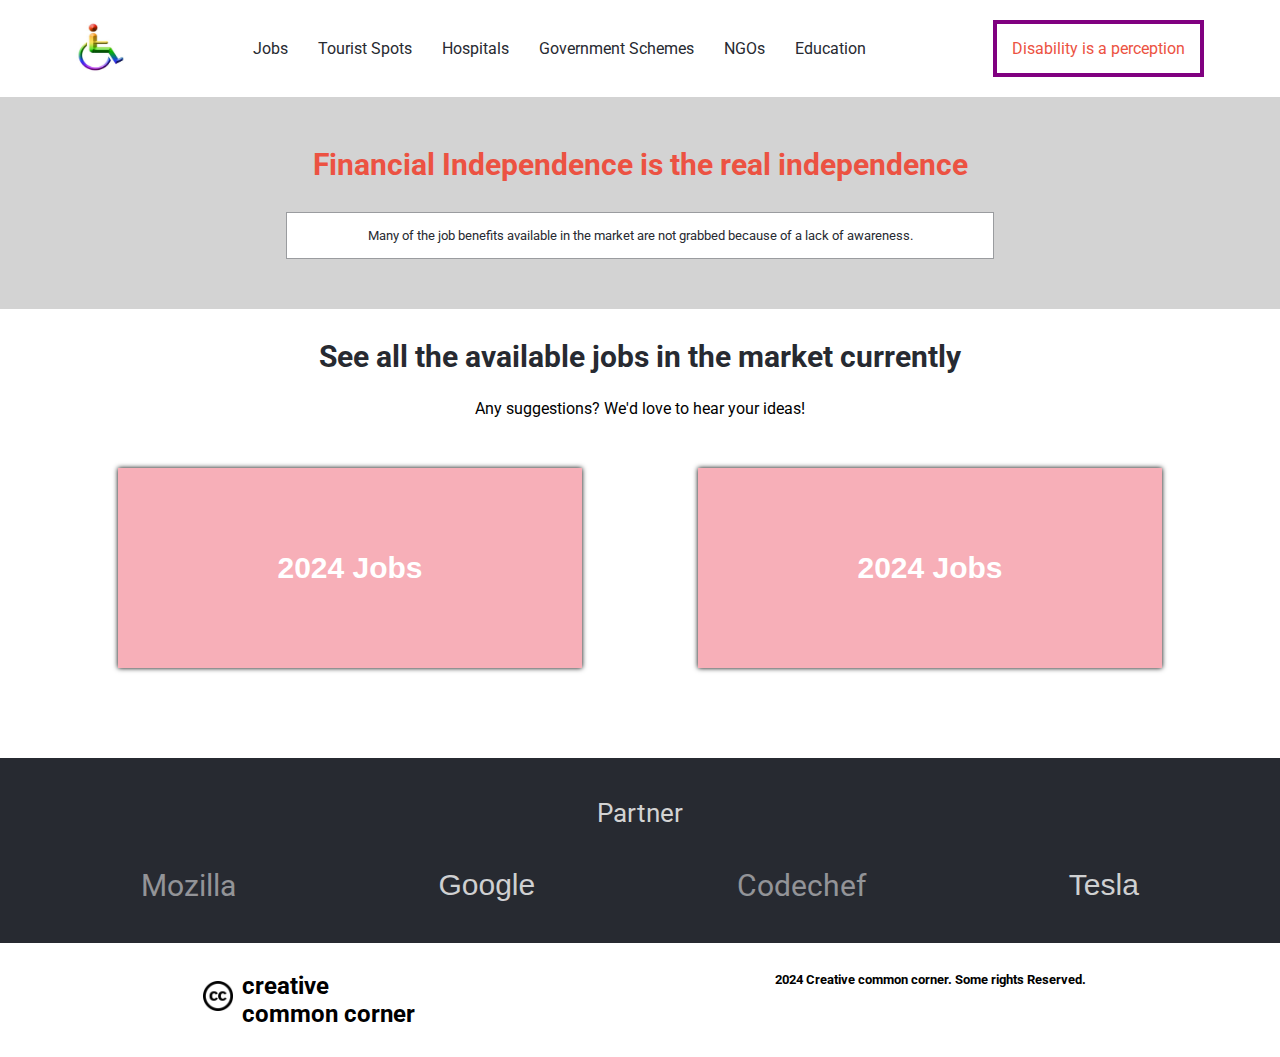
<file: index.html>
<!DOCTYPE html>
<html lang="en">
  <head>
    <meta charset="UTF-8" />
    <meta http-equiv="X-UA-Compatible" content="IE=edge" />
    <meta name="viewport" content="width=device-width, initial-scale=1.0" />
    <link rel="preconnect" href="https://fonts.googleapis.com" />
    <link rel="preconnect" href="https://fonts.gstatic.com" crossorigin />
    <link rel="stylesheet" href="seva.css">
    <link rel="stylesheet" href="main1.css">
    <link
      href="https://fonts.googleapis.com/css2?family=Lato:wght@300&family=Open+Sans:wght@300&family=Roboto:wght@100;500&display=swap"
      rel="stylesheet"
    />
    <title>Jobs</title>
  </head>
  <body>
    <div class="container">
      <header class="about-header">
        <div class="burger-menu" id="burger-menu">
          <div class="bar bar-one"></div>
          <div class="bar bar-two"></div>
          <div class="bar bar-three"></div>
        </div>
        <nav class="navigation-bar">
          <div class="nav-bar" id="nav-bar">
            <div class="my-logo">
              <a href="seva.html"
                ><img src="logo.jpeg" alt="logo" class="my-logo-img"
              /></a>
            </div>
            <ul class="nav-links links" id="nav-links">
              
                <li class="nav-link"><a href="about.html">Jobs</a></li>
                <li class="nav-link"><a href="#">Tourist Spots</a></li>
                <li class="nav-link"><a href="#"> Hospitals</a></li>
                <li class="nav-link"><a href="#"> Government Schemes</a></li>
                <li class="nav-link"><a href="#"> NGOs</a></li>
                <li class="nav-link"><a href="#"> Education</a></li>
            </ul>
            <div class="capagne-logo"><a href="#">Disability is a perception</a></div>
          </div>
        </nav>
      </header>
      <div class="main">
        <section class="about-description">
          <h1 class="about-heading1">
            Financial Independence is the real independence
          </h1>
          <p class="about-first-paragraph prgrph-responsive">
            Many of the job benefits available in the market are not grabbed because of a lack of awareness.
          </p>
          
        </section>
        
        <section class="see-the-past">
          <div class="about-logo-heading2 heading2">See all the available jobs in the market currently</div>
          <p class="see-past-prgrph">
            Any suggestions? We'd love to hear your ideas!
          </p>
          <div class="see-past-article-container">
            <div class="pastpic-one-container img-background"></div>
            <div class="pastpic-two-container img-background"></div>
          </div>
        </section>
        <section class="partners-list">
          <div class="partn-headg">Partner</div>
          <ul class="partners">
            <li class="partner Mozila">Mozilla</li>
            <li class="partner Google">Google</li>
            <li class="partner daumkakao">Codechef</li>
            <li class="partner Airtel">Tesla</li>
          </ul>
        </section>
        <section class="footer">
          <div class="footer-logo">
            <span
              ><img
                src="cc-icon.png"
                alt="footer-icon"
                class="footer-icon"
            /></span>
            <h2>
              creative <br />
              common corner
            </h2>
          </div>
          <div class="footer-description">
            <h5>2024 Creative common corner. Some rights Reserved.</h5>
          </div>
        </section>
      </div>
    </div>
    <script src="app.js"></script>
  </body>
</html>
</file>
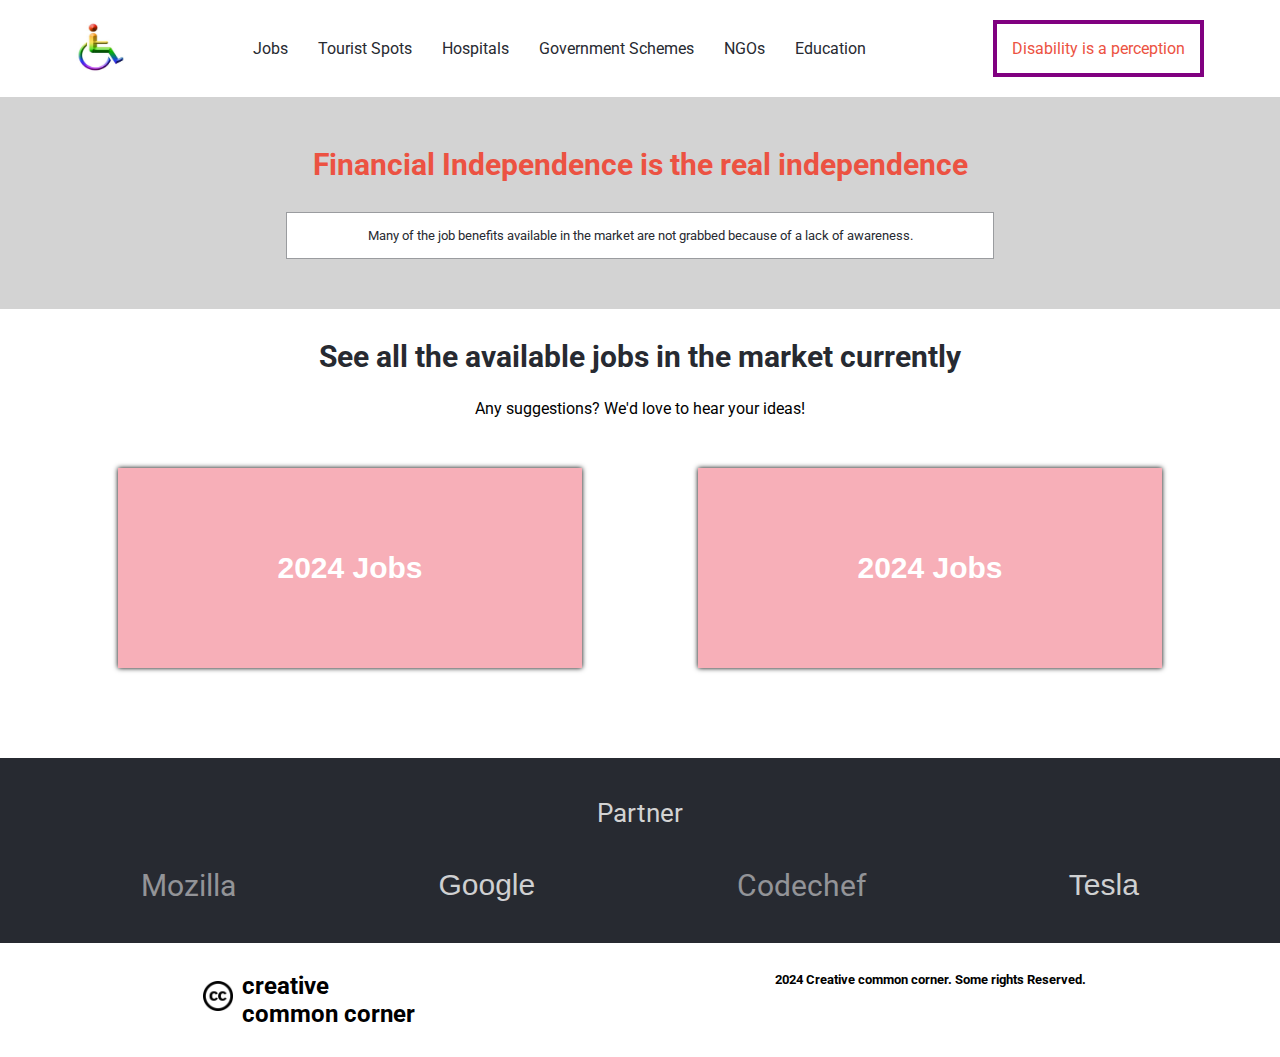
<file: about1.html>
<!DOCTYPE html>
<html lang="en">
  <head>
    <meta charset="UTF-8" />
    <meta http-equiv="X-UA-Compatible" content="IE=edge" />
    <meta name="viewport" content="width=device-width, initial-scale=1.0" />
    <link rel="preconnect" href="https://fonts.googleapis.com" />
    <link rel="preconnect" href="https://fonts.gstatic.com" crossorigin />
    <link rel="stylesheet" href="seva.css">
    <link rel="stylesheet" href="main1.css">
    <link
      href="https://fonts.googleapis.com/css2?family=Lato:wght@300&family=Open+Sans:wght@300&family=Roboto:wght@100;500&display=swap"
      rel="stylesheet"
    />
    <title>Jobs</title>
  </head>
  <body>
    <div class="container">
      <header class="about-header">
        <div class="burger-menu" id="burger-menu">
          <div class="bar bar-one"></div>
          <div class="bar bar-two"></div>
          <div class="bar bar-three"></div>
        </div>
        <nav class="navigation-bar">
          <div class="nav-bar" id="nav-bar">
            <div class="my-logo">
              <a href="seva.html"
                ><img src="logo.jpeg" alt="logo" class="my-logo-img"
              /></a>
            </div>
            <ul class="nav-links links" id="nav-links">
              
                <li class="nav-link"><a href="about.html">Jobs</a></li>
                <li class="nav-link"><a href="#">Tourist Spots</a></li>
                <li class="nav-link"><a href="#"> Hospitals</a></li>
                <li class="nav-link"><a href="#"> Government Schemes</a></li>
                <li class="nav-link"><a href="#"> NGOs</a></li>
                <li class="nav-link"><a href="#"> Education</a></li>
            </ul>
            <div class="capagne-logo"><a href="#">Disability is a perception</a></div>
          </div>
        </nav>
      </header>
      <div class="main">
        <section class="about-description">
          <h1 class="about-heading1">
            Financial Independence is the real independence
          </h1>
          <p class="about-first-paragraph prgrph-responsive">
            Many of the job benefits available in the market are not grabbed because of a lack of awareness.
          </p>
          
        </section>
        
        <section class="see-the-past">
          <div class="about-logo-heading2 heading2">See all the available jobs in the market currently</div>
          <p class="see-past-prgrph">
            Any suggestions? We'd love to hear your ideas!
          </p>
          <div class="see-past-article-container">
            <div class="pastpic-one-container img-background"></div>
            <div class="pastpic-two-container img-background"></div>
          </div>
        </section>
        <section class="partners-list">
          <div class="partn-headg">Partner</div>
          <ul class="partners">
            <li class="partner Mozila">Mozilla</li>
            <li class="partner Google">Google</li>
            <li class="partner daumkakao">Codechef</li>
            <li class="partner Airtel">Tesla</li>
          </ul>
        </section>
        <section class="footer">
          <div class="footer-logo">
            <span
              ><img
                src="cc-icon.png"
                alt="footer-icon"
                class="footer-icon"
            /></span>
            <h2>
              creative <br />
              common corner
            </h2>
          </div>
          <div class="footer-description">
            <h5>2024 Creative common corner. Some rights Reserved.</h5>
          </div>
        </section>
      </div>
    </div>
    <script src="app.js"></script>
  </body>
</html>
</file>
<file: seva.css>
* {
    padding: 0;
    margin: 0;
    -webkit-box-sizing: border-box;
    box-sizing: border-box;
    font-family: "Lato", sans-serif;
    font-family: "Open Sans", sans-serif;
    font-family: "Roboto", sans-serif;
  }
  
  header .nav-contact-bar {
    background-color: #272a31;
    text-align: right;
  }
  
  header .nav-contact-bar ul {
    padding: 8px;
    list-style-type: none;
    display: flex;
    -webkit-box-pack: end;
    -ms-flex-pack: end;
    justify-content: flex-end;
    -webkit-box-orient: horizontal;
    -webkit-box-direction: normal;
    -ms-flex-direction: row;
    flex-direction: row;
    -webkit-box-align: center;
    -ms-flex-align: center;
    align-items: center;
  }
  
  header .nav-contact-bar ul .facebook-logo {
    width: 10px;
    height: 20px;
  }
  
  header .nav-contact-bar ul a {
    text-decoration: none;
    color: #d3d3d3;
    margin: 10px;
  }
  
  @media screen and (max-width: 768px) {
    header .nav-contact-bar {
      display: none;
    }
  }
  
  header .nav-bar {
    display: flex;
    -ms-flex-pack: distribute;
    justify-content: space-around;
    -webkit-box-orient: horizontal;
    -webkit-box-direction: normal;
    -ms-flex-direction: row;
    flex-direction: row;
    -webkit-box-align: center;
    -ms-flex-align: center;
    align-items: center;
    padding: 20px;
  }
  
  header .nav-bar .my-logo-img {
    height: 50px;
    width: 50px;
  }
  
  header .nav-bar .capagne-logo {
    border: 4px solid purple;
    padding: 15px;
  }
  
  header .nav-bar .capagne-logo a {
    text-decoration: none;
    color: #ec5242;
  }
  
  header .nav-bar .links {
    display: flex;
    -ms-flex-pack: distribute;
    justify-content: space-around;
    -webkit-box-orient: horizontal;
    -webkit-box-direction: normal;
    -ms-flex-direction: row;
    flex-direction: row;
    -webkit-box-align: center;
    -ms-flex-align: center;
    align-items: center;
    list-style-type: none;
  }
  
  header .nav-bar .links a {
    text-decoration: none;
    color: #272a31;
    margin: 15px;
  }
  
  @media screen and (max-width: 768px) {
    header .nav-bar .links {
      display: flex;
      -webkit-box-pack: center;
      -ms-flex-pack: center;
      justify-content: center;
      -webkit-box-orient: vertical;
      -webkit-box-direction: normal;
      -ms-flex-direction: column;
      flex-direction: column;
      -webkit-box-align: center;
      -ms-flex-align: center;
      align-items: center;
      gap: 10px;
      padding-bottom: 10px;
    }
  }
  
  @media screen and (max-width: 768px) {
    .nav-bar {
      display: flex;
    }
  
    header .nav-bar {
      -webkit-box-pack: center;
      -ms-flex-pack: center;
      justify-content: center;
      -webkit-box-orient: vertical;
      -webkit-box-direction: normal;
      -ms-flex-direction: column;
      flex-direction: column;
      -webkit-box-align: center;
      -ms-flex-align: center;
      align-items: center;
      padding: 20px;
      display: none;
    }
  
    header .nav-bar .capagne-logo {
      border: none;
      color: #d3d3d3;
    }
  }
  
  @media screen and (max-width: 768px) {
    header .active {
      display: flex;
      padding: 10px;
    }
  
    header .active .bar {
      background-color: #272a31;
      height: 3px;
      width: 25px;
      margin: 4px;
      display: block;
      border-radius: 3px;
    }
  
    header .active .bar-one {
      position: absolute;
      -webkit-transform: rotate(40deg);
      transform: rotate(40deg);
      -webkit-transform-origin: bottom;
      transform-origin: bottom;
      -webkit-transition: -webkit-transform 0.7s ease;
      transition: -webkit-transform 0.7s ease;
      transition: transform 0.7s ease;
      transition: transform 0.7s ease, -webkit-transform 0.7s ease;
    }
  
    header .active .bar-two {
      -webkit-transform: rotate(-40deg);
      transform: rotate(-40deg);
      -webkit-transform-origin: top;
      transform-origin: top;
      -webkit-transition: -webkit-transform 0.7s ease;
      transition: -webkit-transform 0.7s ease;
      transition: transform 0.7s ease;
      transition: transform 0.7s ease, -webkit-transform 0.7s ease;
    }
  
    header .active .bar-three {
      opacity: 0;
    }
  
    header .burger-menu {
      padding: 10px;
    }
  
    header .burger-menu .bar {
      background-color: #272a31;
      height: 3px;
      width: 25px;
      margin: 4px;
      display: block;
      border-radius: 3px;
    }
  }
  
  .button-see-more {
    display: none;
  }
  
  body {
    display: flex;
    -webkit-box-pack: center;
    -ms-flex-pack: center;
    justify-content: center;
    -webkit-box-orient: horizontal;
    -webkit-box-direction: normal;
    -ms-flex-direction: row;
    flex-direction: row;
    -webkit-box-align: center;
    -ms-flex-align: center;
    align-items: center;
  }
  
  #close-btn {
    border: none;
    width: 100%;
    -ms-flex-item-align: center;
    -ms-grid-row-align: center;
    align-self: center;
    margin: 10px;
    border-radius: 5px;
    height: max-content;
    padding: 10px;
    color: #222020;
  }
  
  .container {
    width: 100%;
  }
  
  .container main {
    background: url("https://www.unicef.org/sites/default/files/styles/press_release_feature/public/20181029_Jordan_Playground.jpg?itok=Z8DayInM");
    background-repeat: no-repeat;
    background-size: contain;
    width: 100%;
    height: max-content;
  }
  
  .container main h1 {
    color: purple;
    border-bottom: 1px solid rgba(233, 229, 229, 0.952);
    padding: 15px 15px;
  }
  
  .container main .content {
    padding: 100px 100px;
    width: 100%;
    color: #ec5242;
    background: url("https://encrypted-tbn0.gstatic.com/images?q=tbn:ANd9GcS98suVi4t9yKf-GneBDGbZ0aoywsd5i8jehg&usqp=CAU");
    background: #e5e5e6d5;
    background-repeat: no-repeat;
    background-position: center;
    background-size: cover;
  }
  
  .container main .content h1 {
    font-weight: 200;
  }
  
  .container main .content .paragraph-description {
    font-size: 60px;
    color: #ec5242;
  }
  
  .container main .content .paragraph2 {
    border: none;
    border-radius: 5px;
    padding: 5px;
    color: #272a31;
    font-weight: 500;
  }
  
  .container main .content .date {
    padding-top: 20px;
    font-size: 30px;
    font-weight: 600;
    color: #272a31;
  }
  
  .container main .content .footer-1 {
    font-weight: 200;
    color: #272a31;
  }
  
  @media screen and (max-width: 768px) {
    .container main .content {
      padding: 30px;
    }
  }
  
  .container main .main-program {
    padding: 50px;
    width: 100%;
    display: flex;
    -webkit-box-pack: center;
    -ms-flex-pack: center;
    justify-content: center;
    -webkit-box-orient: vertical;
    -webkit-box-direction: normal;
    -ms-flex-direction: column;
    flex-direction: column;
    -webkit-box-align: center;
    -ms-flex-align: center;
    align-items: center;
    background: url("https://wallpaperaccess.com/full/173782.jpg") no-repeat;
    background-size: cover;
    -ms-flex-wrap: wrap;
    flex-wrap: wrap;
  }
  
  .container main .main-program .articles-container {
    display: flex;
    -webkit-box-pack: center;
    -ms-flex-pack: center;
    justify-content: center;
    -webkit-box-orient: horizontal;
    -webkit-box-direction: normal;
    -ms-flex-direction: row;
    flex-direction: row;
    -webkit-box-align: center;
    -ms-flex-align: center;
    align-items: center;
    margin: 30px 0 30px 0;
    width: 100%;
    -ms-flex-wrap: wrap;
    flex-wrap: wrap;
  }
  
  @media screen and (max-width: 768px) {
    .container main .main-program .articles-container {
      display: flex;
      -webkit-box-pack: center;
      -ms-flex-pack: center;
      justify-content: center;
      -webkit-box-orient: vertical;
      -webkit-box-direction: normal;
      -ms-flex-direction: column;
      flex-direction: column;
      -webkit-box-align: center;
      -ms-flex-align: center;
      align-items: center;
      width: 100%;
    }
  }
  
  .container main .main-program h2 {
    text-decoration: underline;
    color: rgba(255, 255, 255, 0.856);
  }
  
  .container main .main-program .article {
    color: rgba(255, 255, 255, 0.87);
    width: 150px;
    background-color: rgba(172, 163, 163, 0.295);
    margin: 10px;
    padding: 20px;
    text-align: center;
  }
  
  .container main .main-program .article .speaker {
    height: 100px;
    width: 100px;
  }
  
  .container main .main-program .article h3 {
    padding: 10px 0 10px 0;
    color: #ec5242;
  }
  
  .container main .main-program .article:hover {
    border: 1px solid #d3d3d3;
    cursor: pointer;
  }
  
  @media screen and (max-width: 768px) {
    .container main .main-program .article .speaker {
      height: 40px;
      width: 40px;
    }
  
    .container main .main-program .article {
      display: flex;
      -ms-flex-pack: distribute;
      justify-content: space-around;
      -webkit-box-orient: horizontal;
      -webkit-box-direction: normal;
      -ms-flex-direction: row;
      flex-direction: row;
      -webkit-box-align: center;
      -ms-flex-align: center;
      align-items: center;
      color: rgba(255, 255, 255, 0.87);
      background-color: rgba(172, 163, 163, 0.295);
      width: 100%;
      gap: 10px;
      margin: 10px;
      padding: 20px;
      height: max-content;
    }
  
    .container main .main-program .article h3 {
      color: #ec5242;
    }
  
    .container main .main-program .article p {
      width: 100%;
      font-size: 12px;
    }
  }
  
  @media screen and (max-width: 768px) {
    .container main .main-program {
      display: flex;
      -webkit-box-pack: center;
      -ms-flex-pack: center;
      justify-content: center;
      -webkit-box-orient: vertical;
      -webkit-box-direction: normal;
      -ms-flex-direction: column;
      flex-direction: column;
      -webkit-box-align: center;
      -ms-flex-align: center;
      align-items: center;
      padding: 20px;
      width: 100%;
    }
  }
  
  .container main .featured-speakers-container {
    text-align: center;
    padding: 30px 30px;
  }
  
  .container main .featured-speakers-container h1 {
    color: #272a31;
    border: none;
    -ms-flex-item-align: center;
    -ms-grid-row-align: center;
    align-self: center;
  }
  
  .container main .featured-speakers-container .featured-speakers {
    text-align: start;
    display: -ms-grid;
    display: grid;
    -ms-grid-columns: 1fr 1fr;
    grid-template-columns: 1fr 1fr;
    -ms-grid-rows: repeat(3, 1fr);
    grid-template-rows: repeat(3, 1fr);
  }
  
  .container main .featured-speakers-container .featured-speakers .feature-speaker {
    display: flex;
    -ms-flex-pack: distribute;
    justify-content: space-around;
    -webkit-box-orient: horizontal;
    -webkit-box-direction: normal;
    -ms-flex-direction: row;
    flex-direction: row;
    -webkit-box-align: center;
    -ms-flex-align: center;
    align-items: center;
    height: max-content;
    margin: 20px;
    padding: 15px;
    background: url("https://i2.wp.com/files.123freevectors.com/wp-content/original/102624-black-square-pattern.jpg?w=800&q=95");
    background-repeat: no-repeat;
    background-size: 20%;
    background-position-y: 9px;
  }
  
  @media only screen and (max-width: 768px) {
    .container main .featured-speakers-container .featured-speakers .feature-speaker {
      background-size: 23%;
      background-position: 9px top;
    }
  }
  
  .container main .featured-speakers-container .featured-speakers .feature-speaker .speaker {
    height: 120px;
    width: 120px;
    margin-right: 15px;
  }
  
  .container main .featured-speakers-container .featured-speakers .feature-speaker .speaker-description {
    color: #ec5242;
    font-size: 13px;
    font-family: 'Times New Roman', Times, serif;
  }
  
  @media screen and (max-width: 768px) {
    .container main .featured-speakers-container .featured-speakers {
      display: -ms-grid;
      display: grid;
      -ms-grid-columns: 1fr;
      grid-template-columns: 1fr;
    }
  }
  
  .container main .partners-list {
    text-align: center;
    vertical-align: middle;
    background-color: #272a31;
    height: 180px;
    padding: 40px;
  }
  
  .container main .partners-list .partn-headg {
    color: rgba(255, 255, 255, 0.829);
    text-decoration: none;
    width: max-content;
    margin: 0 auto;
    border: none;
  }
  
  .container main .partners-list .partn-headg:hover {
    border-bottom: 1px solid #ec5242;
  }
  
  .container main .partners-list .partners {
    padding-top: 30px;
    list-style-type: none;
    display: flex;
    -ms-flex-pack: distribute;
    justify-content: space-around;
    -webkit-box-orient: horizontal;
    -webkit-box-direction: normal;
    -ms-flex-direction: row;
    flex-direction: row;
    -webkit-box-align: center;
    -ms-flex-align: center;
    align-items: center;
  }
  
  .container main .partners-list .partners .Mozila {
    font-weight: bold;
    font-size: 30px;
    color: rgba(255, 255, 255, 0.5);
  }
  
  .container main .partners-list .partners .Google {
    font-family: "Franklin Gothic Medium", "Arial Narrow", Arial, sans-serif;
    font-size: 30px;
    color: rgba(255, 255, 255, 0.397);
  }
  
  .container main .partners-list .partners .Naver {
    color: #d3d3d3;
    font-size: 30px;
  }
  
  .container main .partners-list .partners .daumkakao {
    font-size: 25px;
    color: rgba(255, 255, 255, 0.377);
  }
  
  .container main .partners-list .partners .Airtel {
    font-size: 28px;
    font-family: "Trebuchet MS", "Lucida Sans Unicode", "Lucida Grande", "Lucida Sans", Arial, sans-serif;
    color: rgba(255, 255, 255, 0.781);
  }
  
  @media screen and (max-width: 768px) {
    .container main .partners-list .partners {
      display: -ms-grid;
      display: grid;
      -ms-grid-columns: repeat(3, 1fr);
      grid-template-columns: repeat(3, 1fr);
      -ms-grid-rows: repeat(2, 1fr);
      grid-template-rows: repeat(2, 1fr);
    }
  }
  
  @media screen and (max-width: 768px) {
    .container main .partners-list {
      height: max-content;
      padding: 15px;
    }
  }
  
  footer {
    padding: 30px 30px;
    display: flex;
    -ms-flex-pack: distribute;
    justify-content: space-around;
    -webkit-box-orient: horizontal;
    -webkit-box-direction: normal;
    -ms-flex-direction: row;
    flex-direction: row;
    -webkit-box-align: center;
    -ms-flex-align: center;
    align-items: center;
    background-color: #fff;
  }
  
  footer .footer-logo {
    display: flex;
    -webkit-box-pack: center;
    -ms-flex-pack: center;
    justify-content: center;
    -webkit-box-orient: horizontal;
    -webkit-box-direction: normal;
    -ms-flex-direction: row;
    flex-direction: row;
    -webkit-box-align: center;
    -ms-flex-align: center;
    align-items: center;
    color: rgba(65, 60, 60, 0.87);
  }
  
  footer .footer-icon {
    height: 33.33333px;
    width: 33.33333px;
  }
  
  @media screen and (max-width: 768px) {
    footer {
      gap: 10px;
    }
  
    footer .footer-icon {
      padding-right: 8px;
    }
  }
</file>
<file: main1.css>
* {
    padding: 0;
    margin: 0;
    box-sizing: border-box;
    font-family: "Lato", sans-serif;
    font-family: "Open Sans", sans-serif;
    font-family: "Roboto", sans-serif;
  }
  
  .about-description {
    padding: 20px;
    background-color: #d3d3d3;
    text-align: center;
  }
  
  .about-description .about-heading1 {
    background-color: #d3d3d3;
    text-align: center;
    color: #ec5242;
    font-size: 30px;
    padding-bottom: 30px;
  }
  
  .about-first-paragraph {
    width: 97%;
    margin: 0 auto;
    padding: 15px;
    border: 1px solid #272a3177;
    color: #272a31;
    font-size: 13px;
    background-color: #fff;
  }
  
  .about-footer {
    margin-top: 30px;
    color: #272a31a2;
  }
  
  .email {
    text-decoration: underline;
    font-weight: bold;
    color: #272a31;
  }
  
  .about-logo-section {
    text-align: center;
    padding: 20px;
    border-bottom: 1px solid #272a31b0;
  }
  
  .about-logo-heading2 {
    color: #272a31;
    align-self: center;
    padding-bottom: 25px;
    font-size: 27px;
  }
  
  .heading2 {
    color: #272a31;
  }
  
  .logo-container {
    height: 150px;
    width: 70%;
    border: 1px solid #272a3170;
    padding: 10px;
    margin: 0 auto;
  }
  
  .about-logo {
    width: 60%;
    height: 100%;
  }
  
  .see-the-past {
    padding: 30px;
    height: 700px;
  }
  
  .pastpic-one-container,
  .pastpic-two-container {
    box-shadow: 0 0 0 150px inset, 0 0 5px #000;
    float: left;
    width: 100%;
    margin: 0 auto;
    height: 200px;
    background-image: url(./assets/speaker1.png);
    font-size: 22px;
    font-family: Verdana, Geneva, Tahoma, sans-serif;
    color: rgb(252, 249, 251);
    border: 2px solid;
    text-align: center;
    display: flex;
    justify-content: center;
    align-items: center;
    transition: opacity 0.5s 0.5s;
  }
  
  .pastpic-one-container:hover,
  .pastpic-two-container:hover {
    box-shadow:
      0 0 5px inset,
      0 0 5px rgb(65, 3, 3),
      0 0 10px rgb(65, 3, 3),
      0 0 5px rgb(65, 3, 3) inset;
    transition: box-shadow 0.5s;
  }
  
  .pastpic-one-container:hover::after,
  .pastpic-two-container:hover::after {
    opacity: 0.4;
    transition: opacity 0.5s;
  }
  
  .img-background {
    background-image: url("https://g5-assets-cld-res.cloudinary.com/image/upload/x_0,y_0,h_612,w_612,c_crop/q_auto,f_auto,fl_lossy,g_center,h_355,w_355/v1642454966/g5/g5-c-5j0l7ya37-harmony-senior-services/g5-cl-1ja5x3hvjv-harmony-at-savannah/uploads/Value_of_a_Visit_Pop_Up_jsqpes.jpg");
    background-size: cover;
    background-position: center center;
    color: rgba(230, 17, 45, 0.336);
    margin-top: 20px;
    margin-bottom: 30px;
  }
  
  .img-background::after {
    content: "2024 Jobs";
    color: #fff;
    font-weight: bold;
    font-size: 30px;
    text-align: center;
  }
  
  .partners-list {
    background-color: #272a31;
    height: max-content;
    padding: 30px;
  }
  
  .partn-headg {
    color: #d3d3d3;
    text-align: center;
    height: 100%;
  }
  
  .partners {
    list-style-type: none;
    display: flex;
    justify-content: space-around;
    flex-wrap: wrap;
  }
  
  .Mozila {
    font-size: 30px;
    color: rgba(255, 255, 255, 0.5);
  }
  
  .Google {
    font-family: "Franklin Gothic Medium", "Arial Narrow", Arial, sans-serif;
    font-size: 30px;
    color: rgba(255, 255, 255, 0.781);
  }
  
  .daumkakao {
    font-size: 30px;
    color: rgba(255, 255, 255, 0.5);
  }
  
  .Airtel {
    font-size: 30px;
    font-family:
      "Trebuchet MS",
      "Lucida Sans Unicode",
      "Lucida Grande",
      "Lucida Sans",
      Arial,
      sans-serif;
    color: rgba(255, 255, 255, 0.781);
  }
  
  .footer {
    display: flex;
    padding: 14px;
    justify-content: space-around;
    box-shadow: 1px 3px 3px #272a31;
  }
  
  .footer-logo {
    display: flex;
    margin: 15px;
  }
  
  .footer-description {
    margin: 15px;
  }
  
  .footer-icon {
    width: 30px;
    height: 30px;
    margin: 9px;
  }
  
  @media screen and (min-width: 768px) {
    .about-first-paragraph {
      width: 60%;
    }
  
    .about-description {
      padding: 50px;
    }
  
    .about-logo-prgrph {
      margin-bottom: 40px;
    }
  
    .about-logo-section {
      padding: 50px;
    }
  
    .about-logo {
      width: 33%;
      height: 100%;
    }
  
    .logo-container {
      width: 40%;
    }
  
    .about-logo-heading2 {
      text-align: center;
      font-size: 27px;
      color: #272a31;
    }
  
    .heading2 {
      text-align: center;
      font-size: 30px;
      font-weight: bold;
      color: #272a31;
    }
  
    .see-past-prgrph {
      text-align: center;
    }
  
    .see-past-article-container {
      padding: 30px;
      display: flex;
      justify-content: space-around;
    }
  
    .img-background {
      width: 40%;
    }
  
    .img-background:hover {
      cursor: pointer;
    }
  
    .partners-list {
      padding: 40px;
    }
  
    .partn-headg {
      padding-bottom: 40px;
      font-size: 26px;
    }
  
    .see-the-past {
      height: 100%;
    }
  }
</file>
